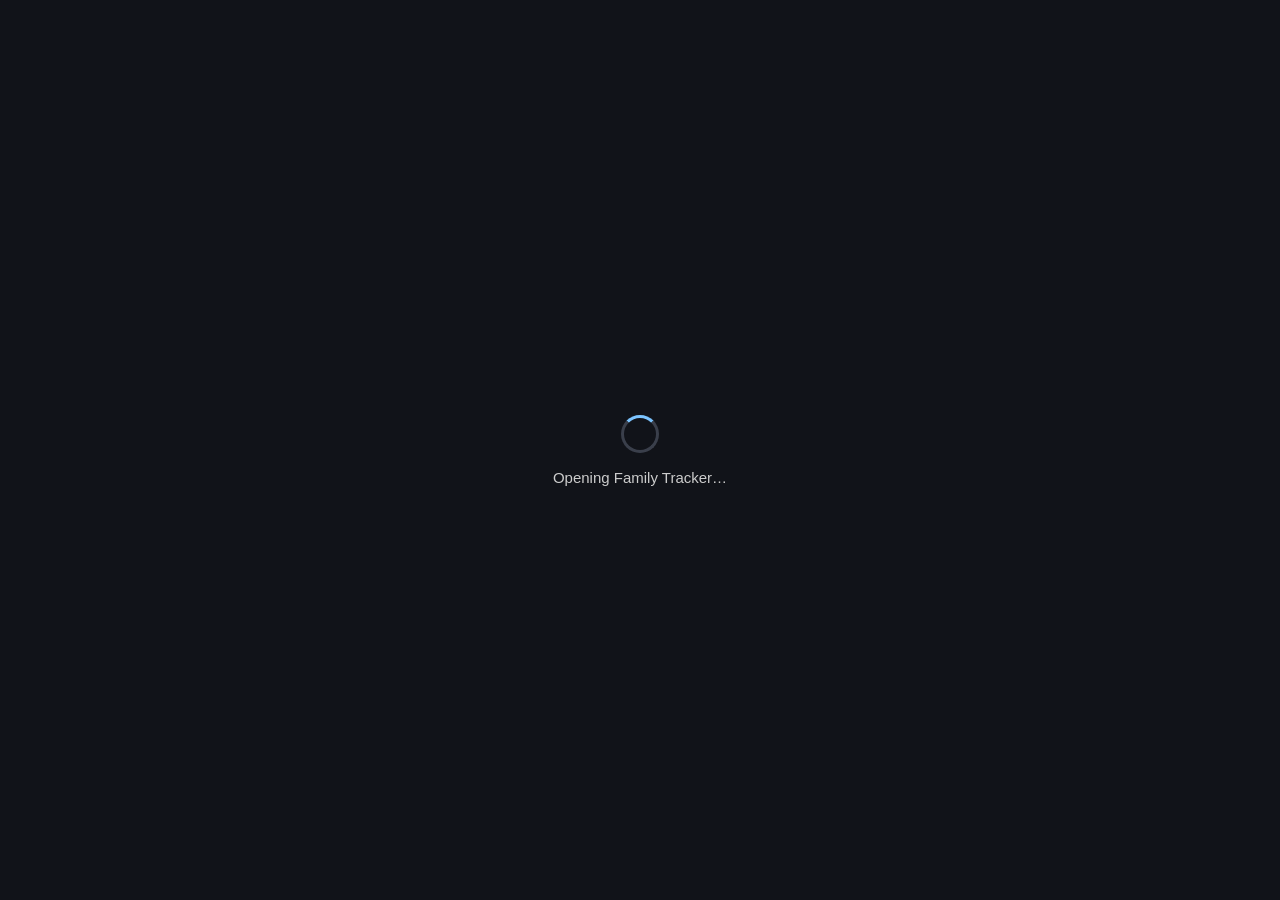
<file: app/dashboard-loader.html>
<!doctype html>
<html>
<head>
<meta charset="utf-8">
<title>Family Tracker</title>
<style>
  body {
    font-family: -apple-system, BlinkMacSystemFont, "Segoe UI", sans-serif;
    background: #111319;
    color: #eee;
    display: flex;
    align-items: center;
    justify-content: center;
    height: 100vh;
    margin: 0;
  }
  .box { text-align: center; }
  .spinner {
    width: 32px; height: 32px;
    border: 3px solid #3a3f4b;
    border-top-color: #7cc4ff;
    border-radius: 50%;
    animation: spin 1s linear infinite;
    margin: 0 auto 16px;
  }
  @keyframes spin { to { transform: rotate(360deg); } }
  #msg { font-size: 15px; color: #ccc; }
</style>
</head>
<body>
<div class="box">
  <div class="spinner"></div>
  <div id="msg">Opening Family Tracker&hellip;</div>
</div>
<script>
  var target = "http://127.0.0.1:4173";
  var tries = 0;

  function check() {
    fetch(target, { mode: "no-cors", cache: "no-store" })
      .then(function () {
        window.location.href = target;
      })
      .catch(function () {
        tries++;
        document.getElementById("msg").textContent = tries > 5
          ? "Still starting… this can take a few extra seconds right after a restart."
          : "Opening Family Tracker…";
        setTimeout(check, 1000);
      });
  }

  check();
</script>
</body>
</html>
</file>
